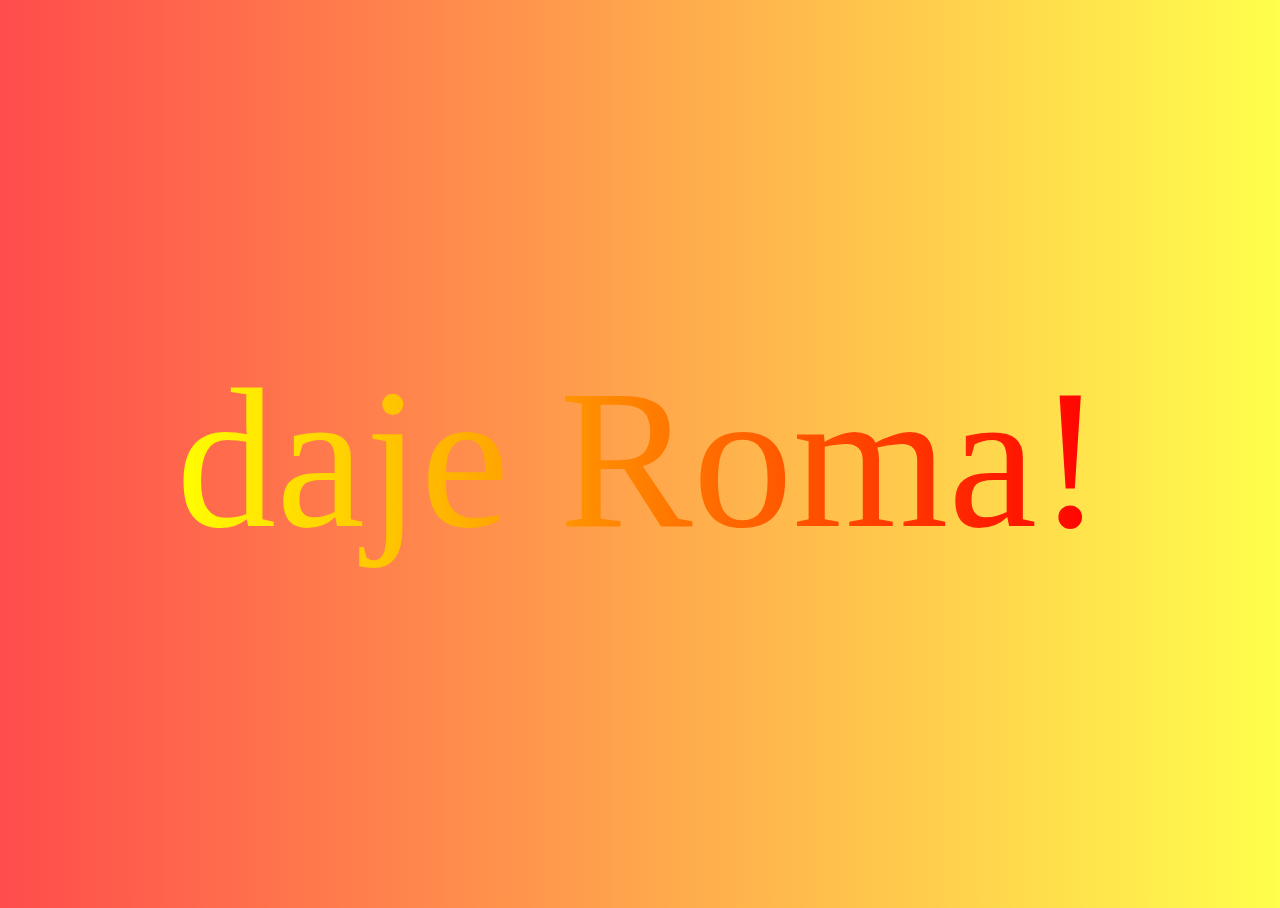
<file: laboratorio/03-13/index.html>
<!DOCTYPE HTML PUBLIC "-//W3C//DTD HTML 4.01 Trasitional//IT">
<html>
<head>
    <meta charset='utf-8'>
    <meta http-equiv='X-UA-Compatible' content='IE=edge'>
    <title>daje Roma!</title>
    <meta name='viewport' content='width=device-width, initial-scale=1'>
    <link rel='stylesheet' type='text/css' media='screen' href='main.css'>
    <script src='main.js'></script>

    <link rel="preconnect" href="https://fonts.googleapis.com">
    <link rel="preconnect" href="https://fonts.gstatic.com" crossorigin>
    <link href="https://fonts.googleapis.com/css2?family=Rubik+Iso&display=swap" rel="stylesheet">
</head>
<body>
    <div class="centro" onclick='alert("suca!")' title="cliccami">
        <p>daje Roma!</p>
    </div>
</body>
</html>
</file>
<file: laboratorio/03-13/main.css>
html{
    height: 100%;
}

body{
    background-image :linear-gradient(90deg, rgba(255,0,0, 0.7), rgba(255, 255, 0, 0.7));
    font-size: 200px;
    text-align: center;
    height: 100%;
}

.centro{
    width: 100%;
    height: 100%;
    display: flex;
    align-items: center;
    text-align: center;
    justify-content: center;
}

p{
    background: -webkit-linear-gradient(0deg, yellow, red);
    background-clip: text;
    -webkit-text-fill-color: transparent;
}
</file>
